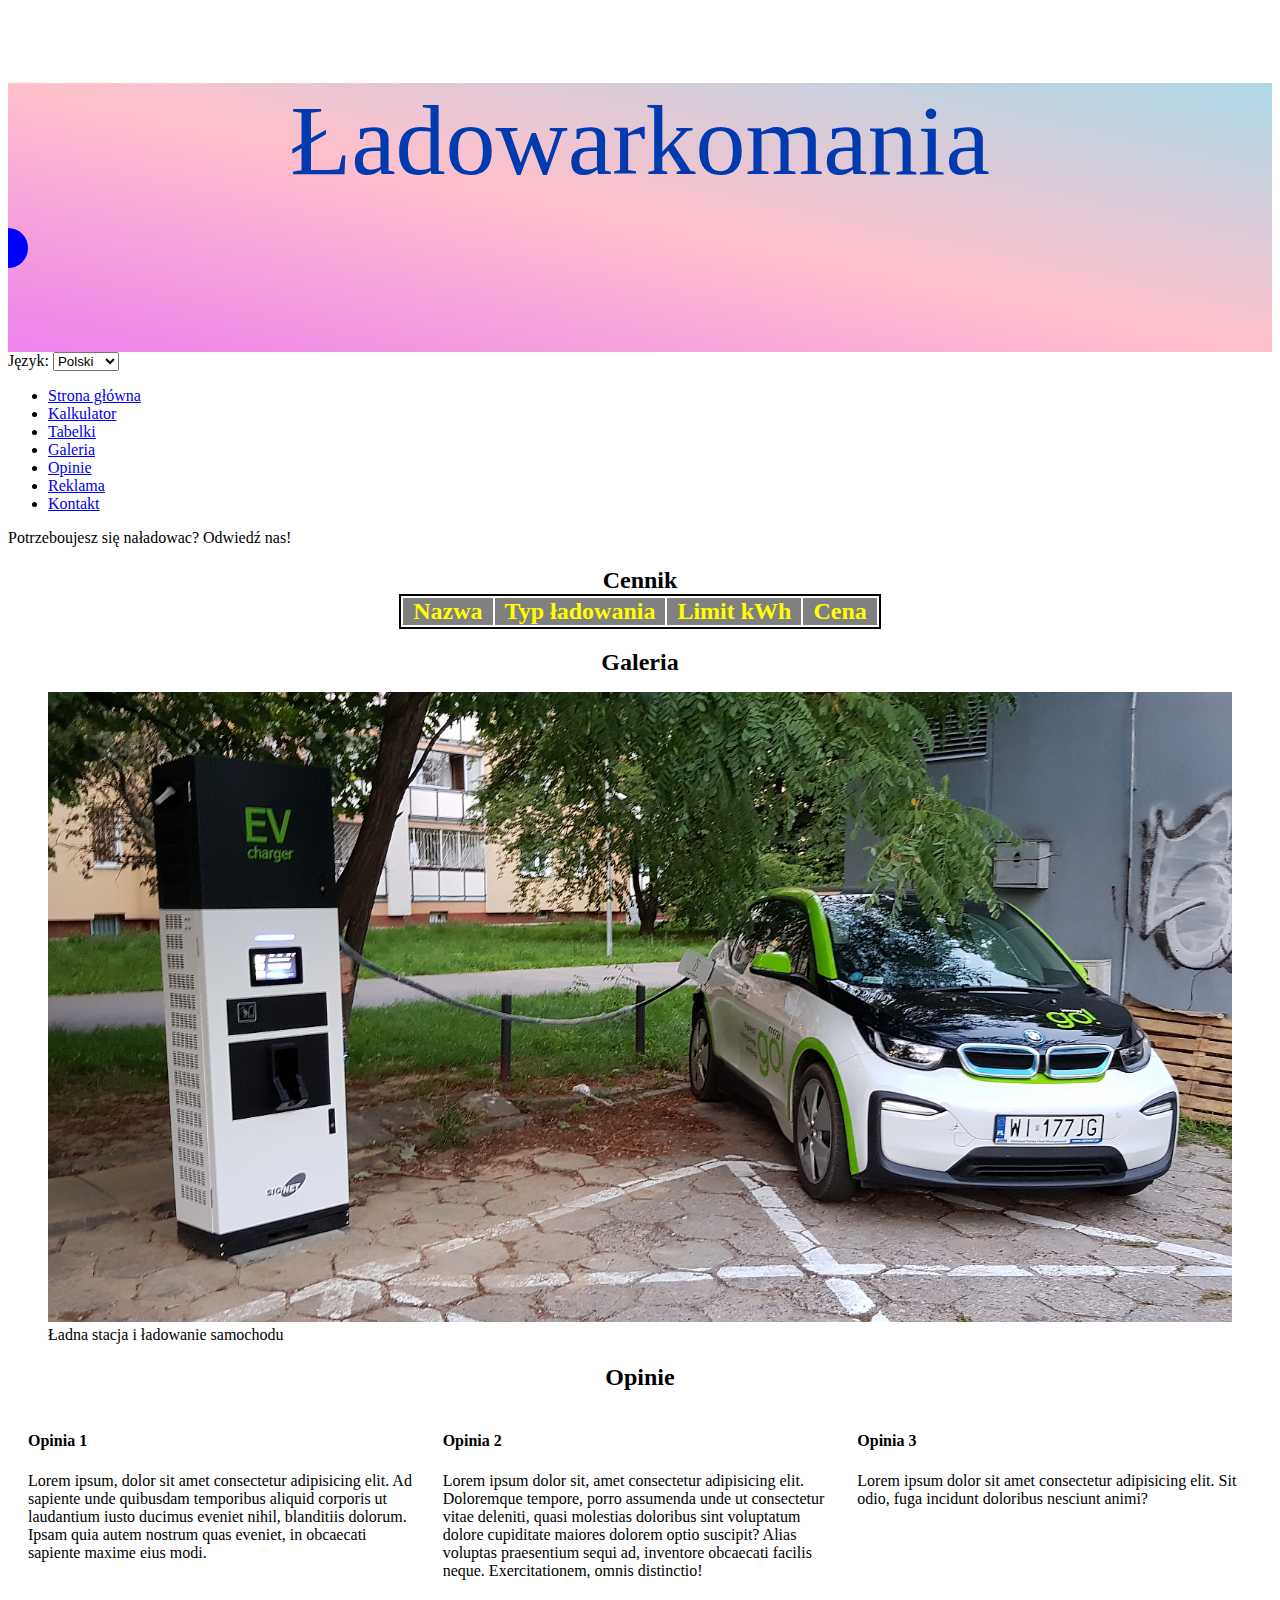
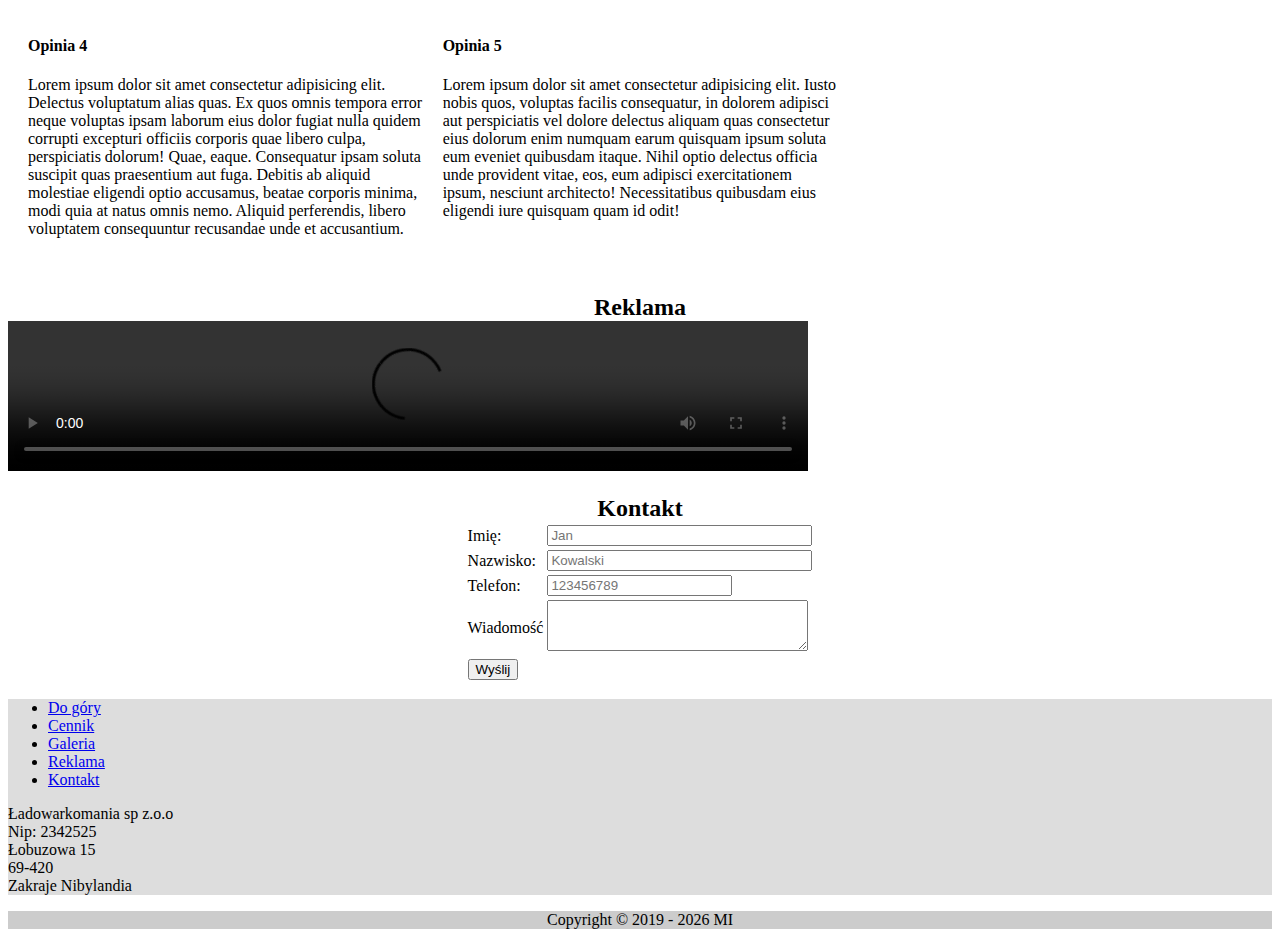
<file: Lab_WEB/index.html>
<!DOCTYPE html>
<html lang="pl" dir="ltr">

<head>
  <meta charset="utf-8">
  <meta name="viewport" content="width=device-width, initial-scale=1.0">
  <title>Mati</title>
  <link rel="stylesheet" href="style.css">
  <script src="script.js" defer></script>
</head>

<body>
  <header>
    <div class="logo">
      <h2 id="naglowek">Ładowarkomania</h2>
      <svg width="100">
        <circle cs="50" cy="50" r="20" fill="blue"></circle>
      </svg>
    </div>
  </header>
  <div>
    <div class="language"></div>
    <div class="menu"></div>
    
    <main>
      Potrzeboujesz się naładowac? Odwiedź nas!
      <section id="cennik">
        <h2>Cennik</h2>
        <table class="tabela">
          <thead>
            <tr>
              <th>Nazwa</th>
              <th>Typ ładowania</th>
              <th>Limit kWh</th>
              <th colspan="2">Cena</th>

            </tr>
          </thead>
          <tbody id="mytable">
            <script>{}</script>
          </tbody>
        </table>
      </section>
      <section id="galeria">
        <h2>Galeria</h2>
        <figure>
          <img src="./stacja.jpg" width="1800" alt="stacja �adowania">
          <figcaption>Ładna stacja i ładowanie samochodu</figcaption>
        </figure>
      </section>
      <section>
          <h2>Opinie</h2>
          <div class="opinie">
              <article class="komentarz">
                  <h4>Opinia 1</h4>
                      <p>Lorem ipsum, dolor sit amet consectetur adipisicing elit. Ad sapiente unde quibusdam temporibus aliquid corporis ut laudantium iusto ducimus eveniet nihil, blanditiis dolorum. Ipsam quia autem nostrum quas eveniet, in obcaecati sapiente maxime eius modi.</p>
                  
              </article>
              <article class="komentarz">
                  <h4>Opinia 2</h4>
                      <p>Lorem ipsum dolor sit, amet consectetur adipisicing elit. Doloremque tempore, porro assumenda unde ut consectetur vitae deleniti, quasi molestias doloribus sint voluptatum dolore cupiditate maiores dolorem optio suscipit? Alias voluptas praesentium sequi ad, inventore obcaecati facilis neque. Exercitationem, omnis distinctio!</p>
                  
              </article>
              <article class="komentarz">
                  <h4>Opinia 3</h4>
                      <p>Lorem ipsum dolor sit amet consectetur adipisicing elit. Sit odio, fuga incidunt doloribus nesciunt animi?</p>
                  
              </article>
              <article class="komentarz">
                  <h4>Opinia 4</h4>
                      <p>Lorem ipsum dolor sit amet consectetur adipisicing elit. Delectus voluptatum alias quas. Ex quos omnis tempora error neque voluptas ipsam laborum eius dolor fugiat nulla quidem corrupti excepturi officiis corporis quae libero culpa, perspiciatis dolorum! Quae, eaque. Consequatur ipsam soluta suscipit quas praesentium aut fuga. Debitis ab aliquid molestiae eligendi optio accusamus, beatae corporis minima, modi quia at natus omnis nemo. Aliquid perferendis, libero voluptatem consequuntur recusandae unde et accusantium.</p>
                  
              </article>
              <article class="komentarz">
                  <h4>Opinia 5</h4>
                      <p>Lorem ipsum dolor sit amet consectetur adipisicing elit. Iusto nobis quos, voluptas facilis consequatur, in dolorem adipisci aut perspiciatis vel dolore delectus aliquam quas consectetur eius dolorum enim numquam earum quisquam ipsum soluta eum eveniet quibusdam itaque. Nihil optio delectus officia unde provident vitae, eos, eum adipisci exercitationem ipsum, nesciunt architecto! Necessitatibus quibusdam eius eligendi iure quisquam quam id odit!</p>
                  
              </article>
          </div>
      </section>
      <section id="reklama">
        <h2>Reklama</h2>
        <video width="800" controls>
          <source src="./microx.mov" type="video/mov">
          Alternatywny tekst w razie
          nieobsługiwania HTML Video.
        </video>
      </section>
      <section id="kontakt">
        <h2>Kontakt</h2>
        <form action="index.html" target="_self" method="get">
          <table>
            <tr>
              <td><label for="fname">Imię:</label></td>
              <td><input type="text" id="fname" name="fname" size="30" placeholder="Jan" /></td>
            </tr>
            <tr>
              <td><label for="lname">Nazwisko:</label></td>
              <td><input type="text" id="lname" name="lname" size="30" placeholder="Kowalski" /></td>
            </tr>
            <tr>
              <td><label for="num">Telefon:</label></td>
              <td><input type="number" id="num" name="num" size="9" placeholder="123456789"/></td>
            </tr>
            <tr>
              <td><label for="wiad">Wiadomość</label></td>
              <td><textarea rows="3" cols="30"></textarea></td>
            </tr>
            <tr>
              <td><input type="submit" value="Wyślij"></td>
            </tr>
          </table>
        </form>
      </section>
    </main>
    <aside>
      <nav>
        <ul>
          <li><a href="#top">Do góry</a></li>
          <li><a href="#cennik">Cennik</a></li>
          <li><a href="#galeria">Galeria</a></li>
          <li><a href="#reklama">Reklama</a></li>
          <li><a href="Kontakt">Kontakt</a></li>
        </ul>
        <div>
          <span id="fullnazwa"></span>
          <span id="nip"></span>
          <span id="adres"></span>
          <span id="kraj"></span>
        </div>

     
    </nav>
    </aside>
  </div>
  <footer >
    <p>Copyright &copy; 2019 - <span id="year"></span> MI</p>
  </footer>
  
</body>

</html>
</file>
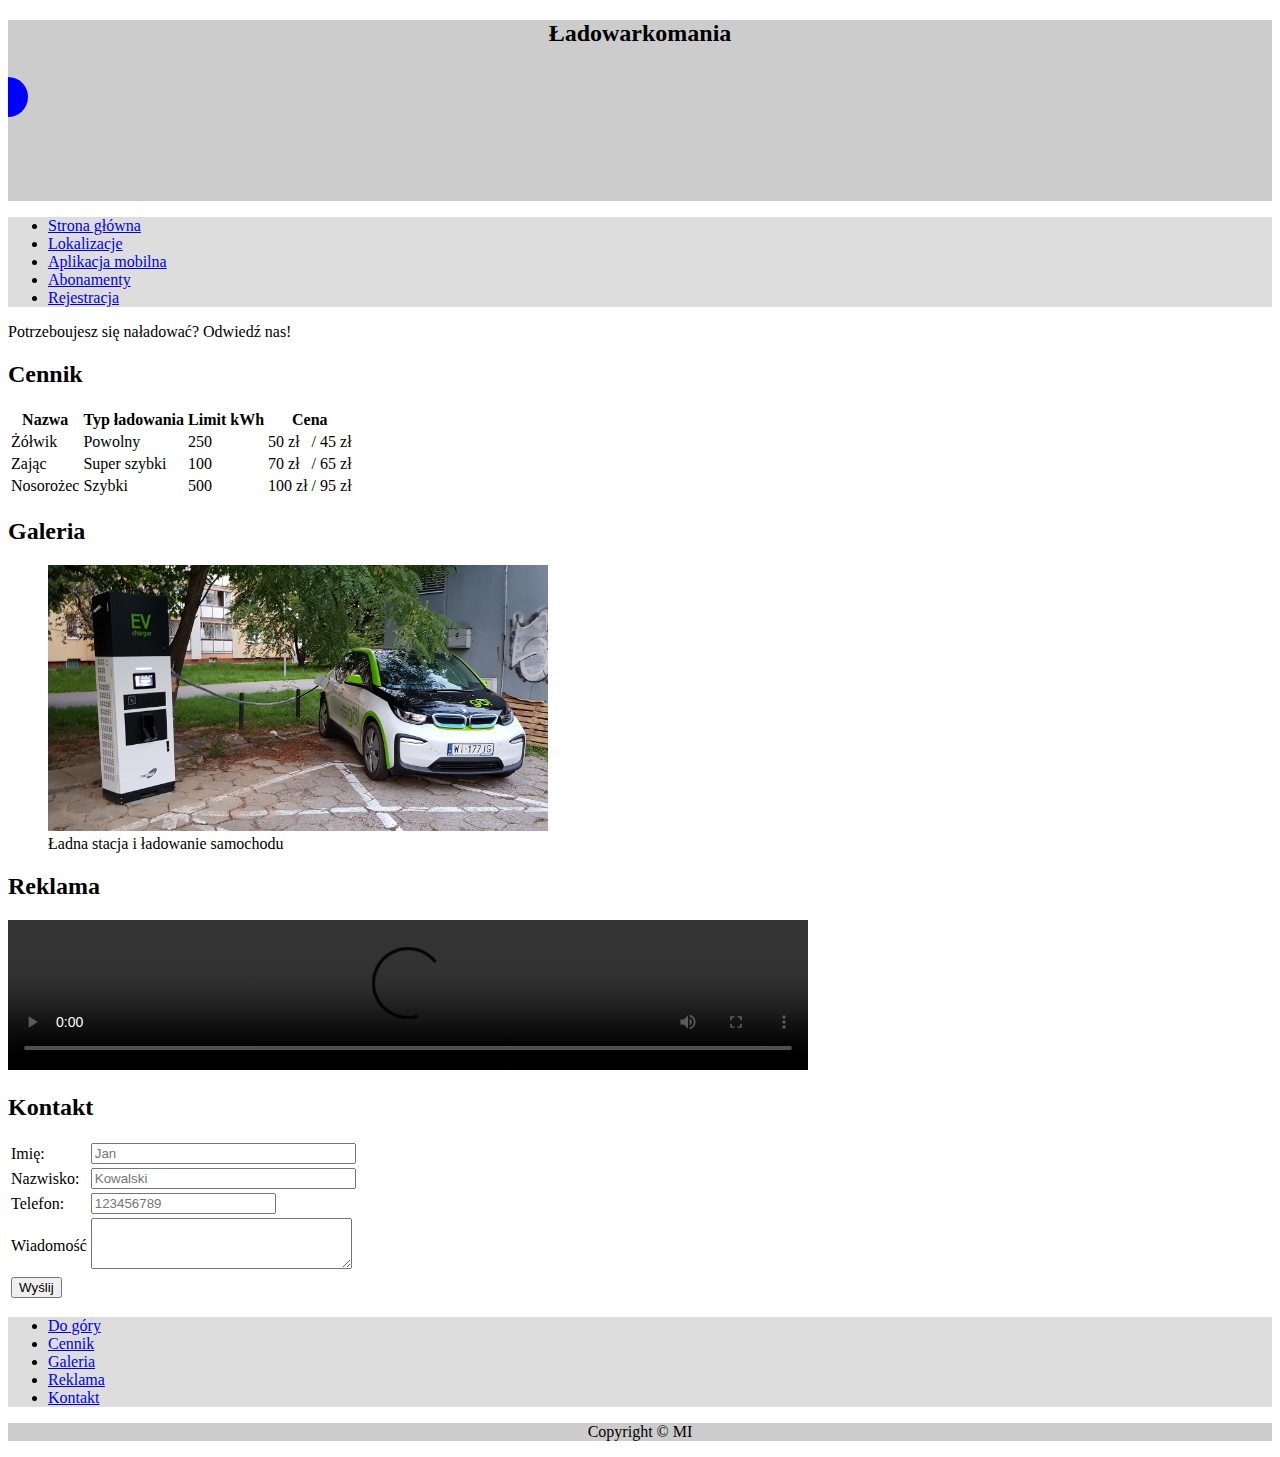
<file: Lab WEB/test.html>
<!DOCTYPE html>
<html lang="pl" dir="ltr">

<head>
  <meta charset="utf-8">
  <meta name="viewport" content="width=device-width, initial-scale=1.0">
  <title>Mati</title>
</head>

<body>
  <header style="background-color:#CCC;">

    <div class="logo">
      <h2 style="margin-bottom:0;text-align:center;">Ładowarkomania</h2>
      <svg width="100">
        <circle cs="50" cy="50" r="20" fill="blue"></circle>
      </svg>
    </div>
  </header>
  <div>
    <aside style="background-color:#DDD;">
      <nav>
        <ul>
          <li><a href="test.html">Strona główna</a></li>
          <li><a href="test.html">Lokalizacje</a></li>
          <li><a href="test.html">Aplikacja mobilna</a></li>
          <li><a href="test.html">Abonamenty</a></li>
          <li><a href="test.html">Rejestracja</a></li>
        </ul>

      </nav>
    </aside>

    <main style="background-color:#FFF;">
      Potrzeboujesz się naładować? Odwiedź nas!
      <section id="cennik">
        <h2>Cennik</h2>
        <table>
          <thead>
            <tr>
              <th>Nazwa</th>
              <th>Typ ładowania</th>
              <th>Limit kWh</th>
              <th colspan="2">Cena</th>

            </tr>
          </thead>
          <tbody>
            <tr>
              <td>Żółwik</td>
              <td>Powolny</td>
              <td>250</td>
              <td>50 zł</td>
              <td>/ 45 zł</td>
            </tr>
            <tr>
              <td>Zając</td>
              <td>Super szybki</td>
              <td>100</td>
              <td>70 zł</td>
              <td>/ 65 zł</td>
            </tr>
            <tr>
              <td>Nosorożec</td>
              <td>Szybki</td>
              <td>500</td>
              <td>100 zł</td>
              <td>/ 95 zł</td>
            </tr>
          </tbody>
        </table>
      </section>
      <section id="galeria">
        <h2>Galeria</h2>
        <figure>
          <img src="./stacja.jpg" width="500" alt="stacja ładowania">
          <figcaption>Ładna stacja i ładowanie samochodu</figcaption>
        </figure>
      </section>
      <section id="reklama">
        <h2>Reklama</h2>
        <video width="800" controls>
          <source src="./microx.mov" type="video/mov">
          Alternatywny tekst w razie
          nieobsługiwania HTML Video.
        </video>
      </section>
      <section id="kontakt">
        <h2>Kontakt</h2>
        <form action="index.html" target="_self" method="get">
          <table>
            <tr>
              <td><label for="fname">Imię:</label></td>
              <td><input type="text" id="fname" name="fname" size="30" placeholder="Jan" /></td>
            </tr>
            <tr>
              <td><label for="lname">Nazwisko:</label></td>
              <td><input type="text" id="lname" name="lname" size="30" placeholder="Kowalski" /></td>
            </tr>
            <tr>
              <td><label for="num">Telefon:</label></td>
              <td><input type="number" id="num" name="num" size="9" placeholder="123456789"/></td>
            </tr>
            <tr>
              <td><label for="wiad">Wiadomość</label></td>
              <td><textarea rows="3" cols="30"></textarea></td>
            </tr>
            <tr>
              <td><input type="submit" value="Wyślij"></td>
            </tr>
          </table>
        </form>
      </section>
    </main>
    <aside style="background-color:#DDD;">
      <nav>
        <ul>
          <li><a href="#top">Do góry</a></li>
          <li><a href="#cennik">Cennik</a></li>
          <li><a href="#galeria">Galeria</a></li>
          <li><a href="#reklama">Reklama</a></li>
          <li><a href="Kontakt">Kontakt</a></li>
        </ul>
      </nav>
    </aside>
  </div>
  <footer style="background-color:#CCC;clear:both;text-align:center;">
    <p>Copyright &copy; MI</p>
  </footer>
</body>

</html>
</file>
<file: Lab_WEB/style.css>
.strona{
    display: none;
    width: 100%;
    min-height: 100%;
}
.aktywna{
    display: block; 
}

table{
    margin:auto;
}

h2{
    margin-bottom:0;
    text-align:center
}
header{
    background-image: linear-gradient(to top right, violet 0%, pink 50%, lightblue 100%);
}
aside{
    background-color:#DDD
}
main{
    background-color:#FFF
}
footer{
    background-color:#CCC;
    clear:both;
    text-align:center;
}

.formu{
    text-align: center;
}
.tabela{
    border: 2px solid black;
    text-align:center
}
.tabela>thead>tr>th{
    padding:0px 10px;
    font-size: 1.5rem;
}
.tabela>tbody>tr>th,
.tabela>tbody>tr>td{
    padding:0px 10px;
    font-size: 1.5rem;
}
.tabela > thead{
    background-color: grey;
    color: yellow;
}
.tabela > tbody > tr:nth-child(even){
    background-color: grey;
}
.tabela > tbody > tr:hover{
    background-color: red;
}
img, video{
    max-width: 100%;
}
.opinie{
    display:flex;
}
.opinie,
.komentarz{
    padding: 10px;
    box-sizing: border-box;
}
@media (max-width: 767px){
    .opinie{
        flex-wrap: wrap;
    }
    .komentarz{
        width:100%;
        padding: 5px 0;
    }
}
@media (min-width: 768px) and (max-width:1199px){
    .opinie{
        flex-wrap: wrap;
    }
    .komentarz{
        width:calc(100%/2);
    }
}
@media (min-width: 1200px) and (max-width:1799px){
    .opinie{
        flex-wrap: wrap;
    }
    .komentarz{
        width:calc(100%/3);
    }
}
@media (min-width: 1800px){
    .opinie{
        flex-wrap: wrap;
    }
    .komentarz{
        width: calc(100%/6);
    }
}
</file>
